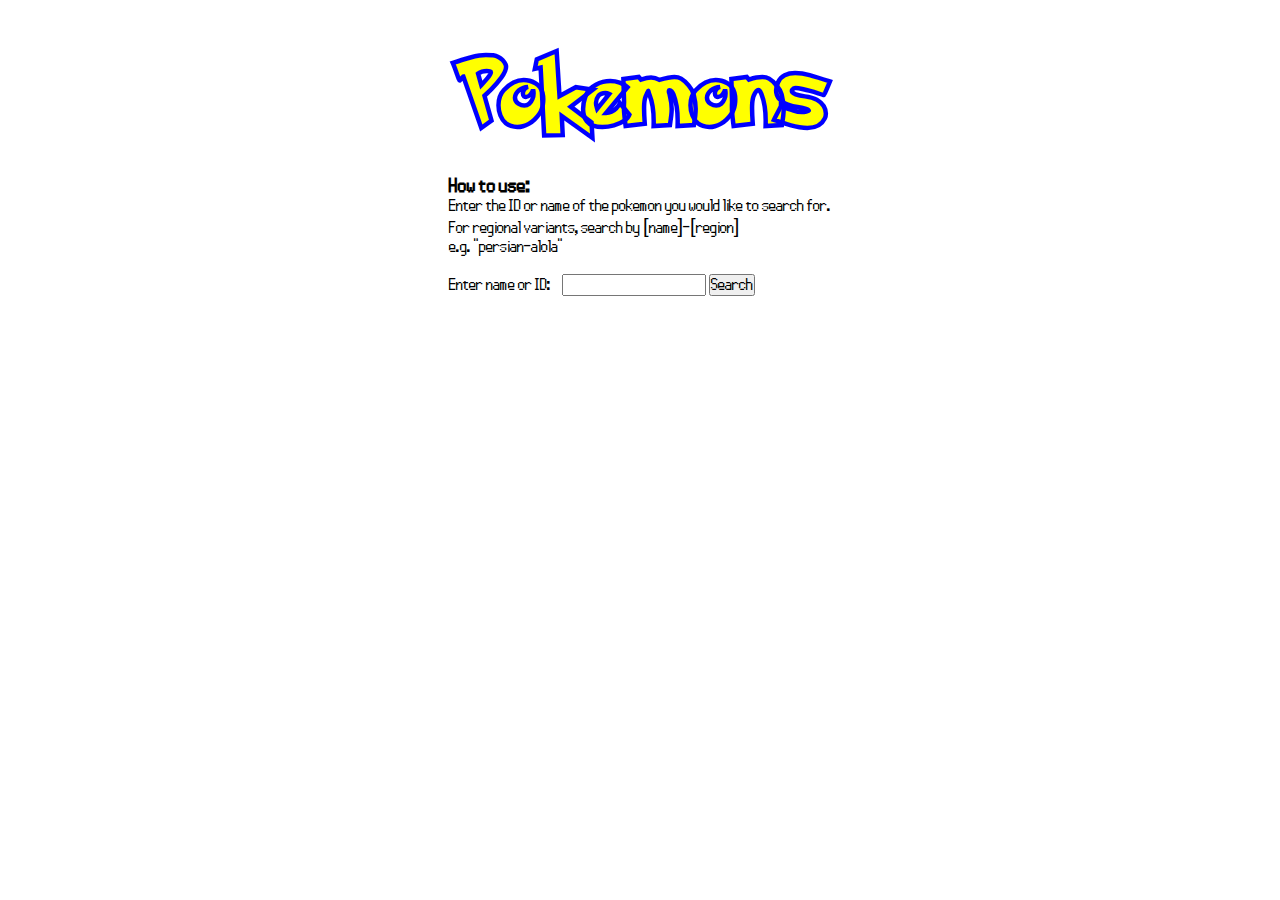
<file: index.html>
<!DOCTYPE html>
<html lang="en">
<head>
    <meta charset="UTF-8">
    <meta name="viewport" content="width=device-width, initial-scale=1.0">
    <title>Document</title>
    <link rel="stylesheet" href="style.css">

</head>
<body>
    <div id="wrapper">
        <h1 id="title">Pokemons</h1>
        <br>
        <div id="info">
            <h5>How to use:</h5>
            <p>Enter the ID or name of the pokemon you would like to search for. </p>
            <p>For regional variants, search by [name]-[region]</p>
            <p>e.g. "persian-alola"</p>
            <br>
            <form>
                <label for="nameSearch">Enter name or ID: </label>
                <input type="text" name="nameSearch" id="nameSearch" />
                <button type="submit" id="nameSearchSubmit">Search</button>
            </form>
        </div>
        <div id="errorMessage"></div>
        <div id="searchResult"> 
        </div>
    </div>
    <script src="script.js"></script>
</body>
</html>
</file>
<file: style.css>
:root {
  --typeBgColour: #A8A878;
  --typeBorderColour: #6D6D4E;
  --typeFontColour: white;
}

@font-face {
  font-family: "Pokemon Pixel Font";
  src: url("./resources//fonts/Pokemon-Pixel-Font.woff2") format("woff2");
}
@font-face {
  font-family: "Pokemon Solid Font";
  src: url("./resources/fonts/PokemonSolidNormal.woff2") format("woff2");
}
body * {
  margin: 0px;
  padding: 0px;
  font-family: "Pokemon Pixel Font", sans-serif;
  font-size: 20px;
}

#info {
  text-align: left;
  width: -moz-fit-content;
  width: fit-content;
  margin: auto;
}

#errorMessage {
  color: red;
  width: 100dvw;
  display: none;
  text-align: center;
  margin: auto;
  padding: 20px;
  position: absolute;
}

#title {
  font-size: 80px;
  text-align: center;
  font-family: "Pokemon Solid Font", sans-serif;
  color: yellow;
  -webkit-text-stroke-width: 2px;
  -webkit-text-stroke-color: blue;
}

h1 {
  margin-top: 5dvh;
  font-size: 40px;
}

h2 {
  margin-top: 2dvh;
  font-size: 28px;
}

h3 {
  font-size: 24px;
}

h5 {
  font-size: 24px;
}

ul {
  margin-left: 3dvw;
}

label {
  padding-right: 2%;
}

input {
  padding-left: 2%;
}

.type {
  padding: 2px;
  position: relative;
  top: -2px;
  padding-left: 4px;
  padding-right: 4px;
  margin-right: 8px;
  border-radius: 20px;
  background: var(--typeBgColour);
  border: 1px solid var(--typeBorderColour);
  color: var(--typeFontColour);
  font-size: 50%;
  font-weight: 500;
  font-family: sans-serif;
}/*# sourceMappingURL=style.css.map */
</file>
